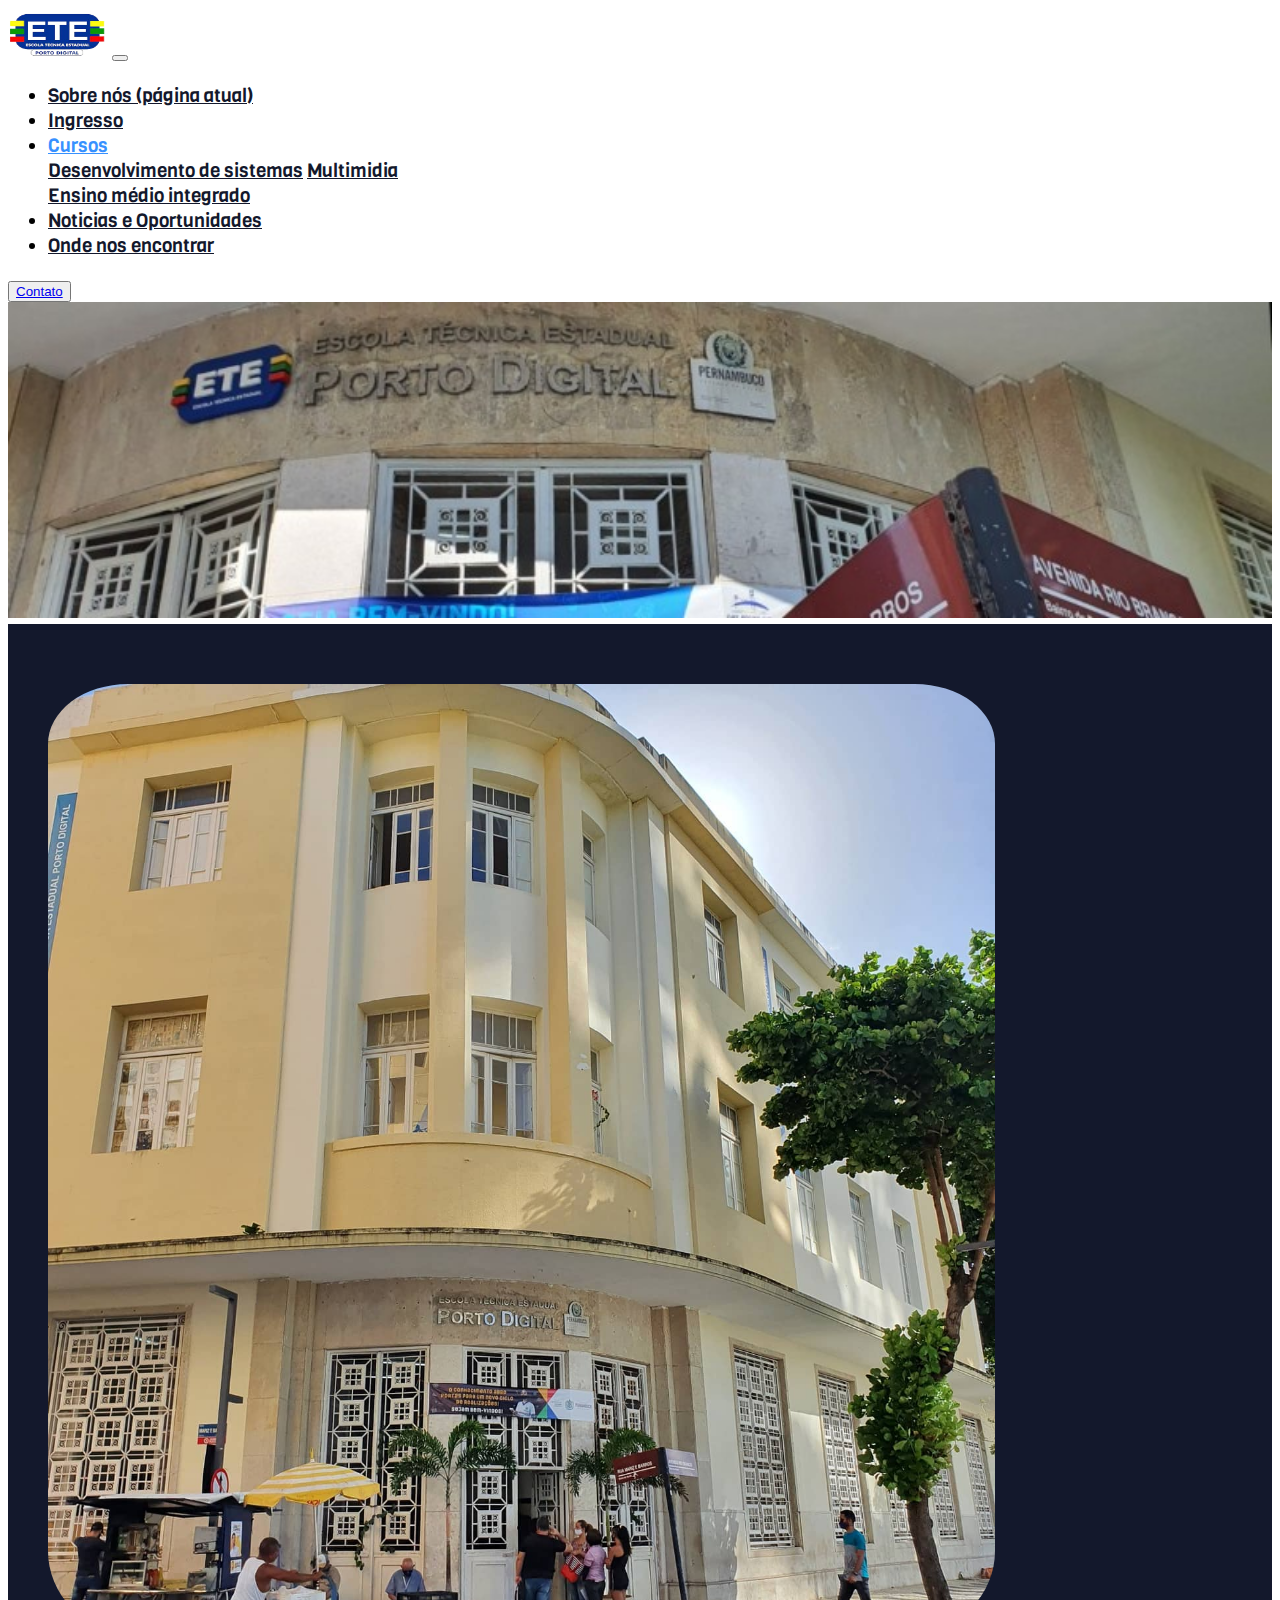
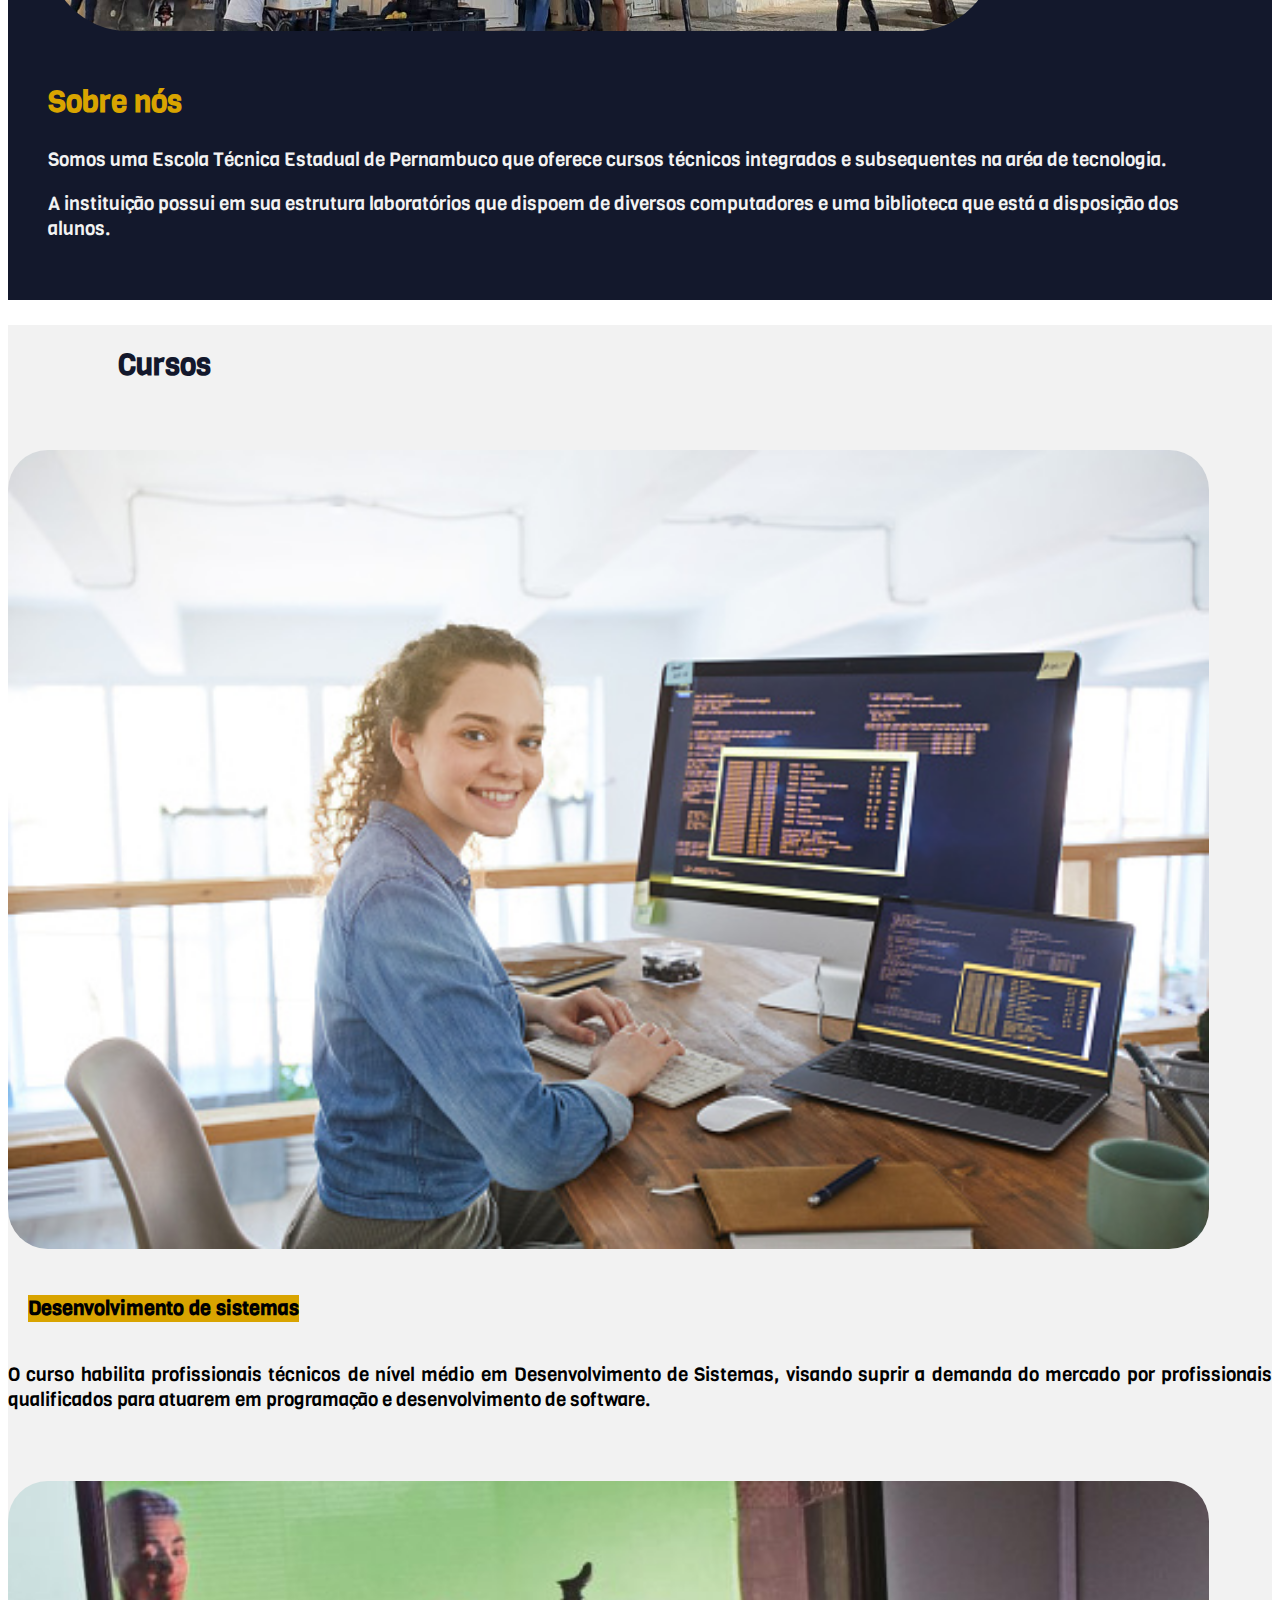
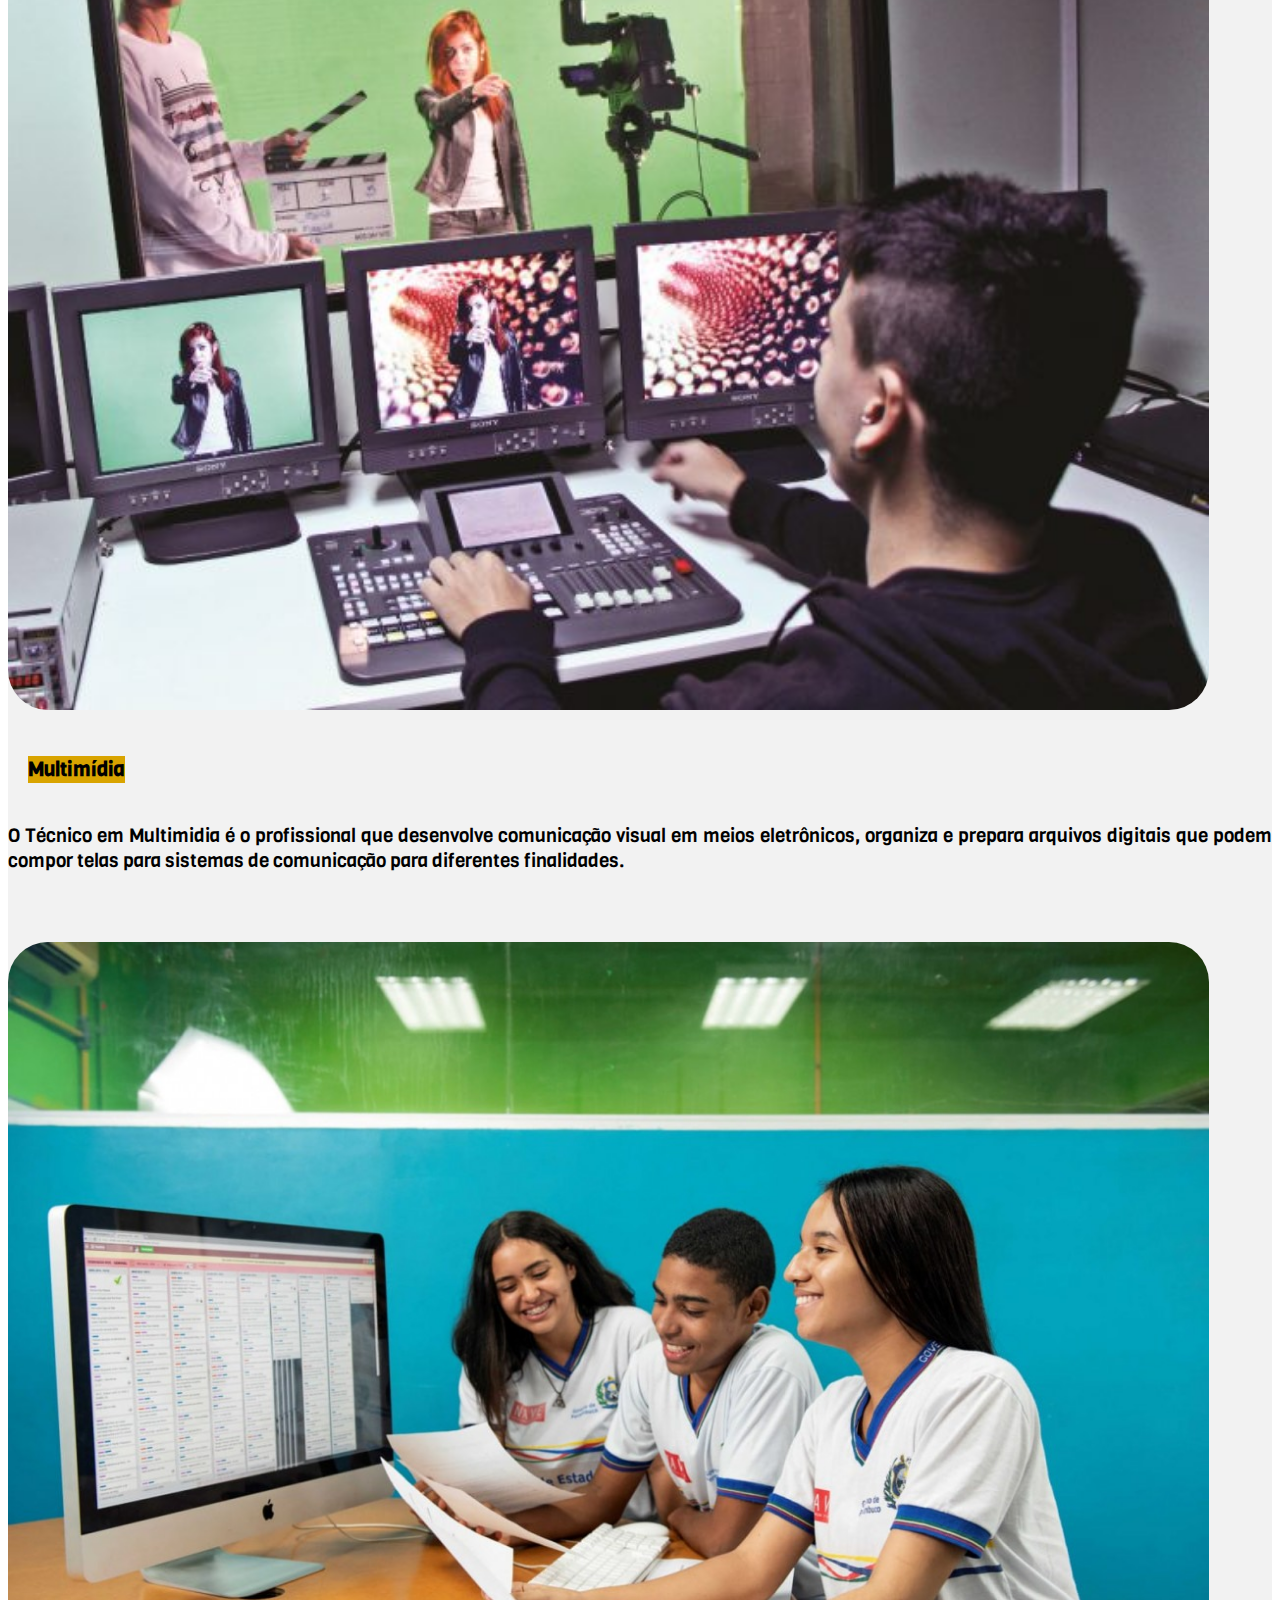
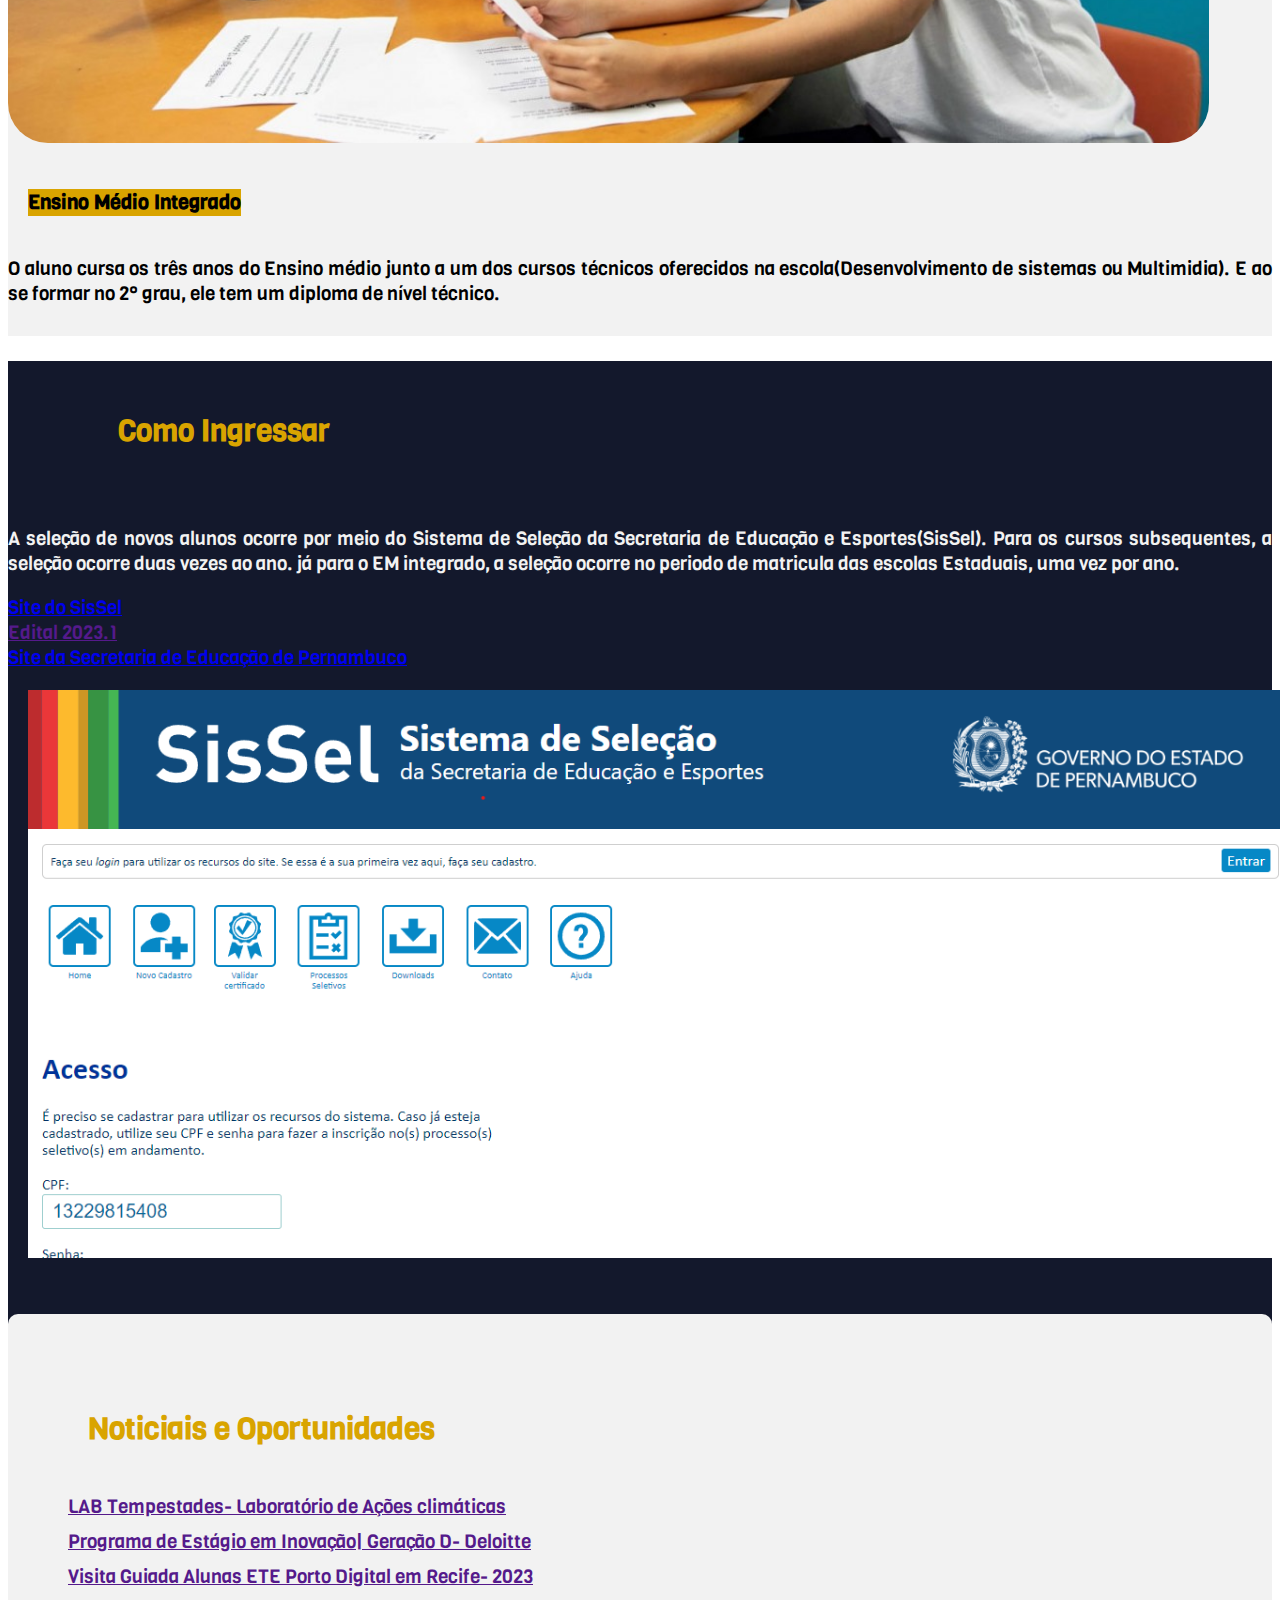
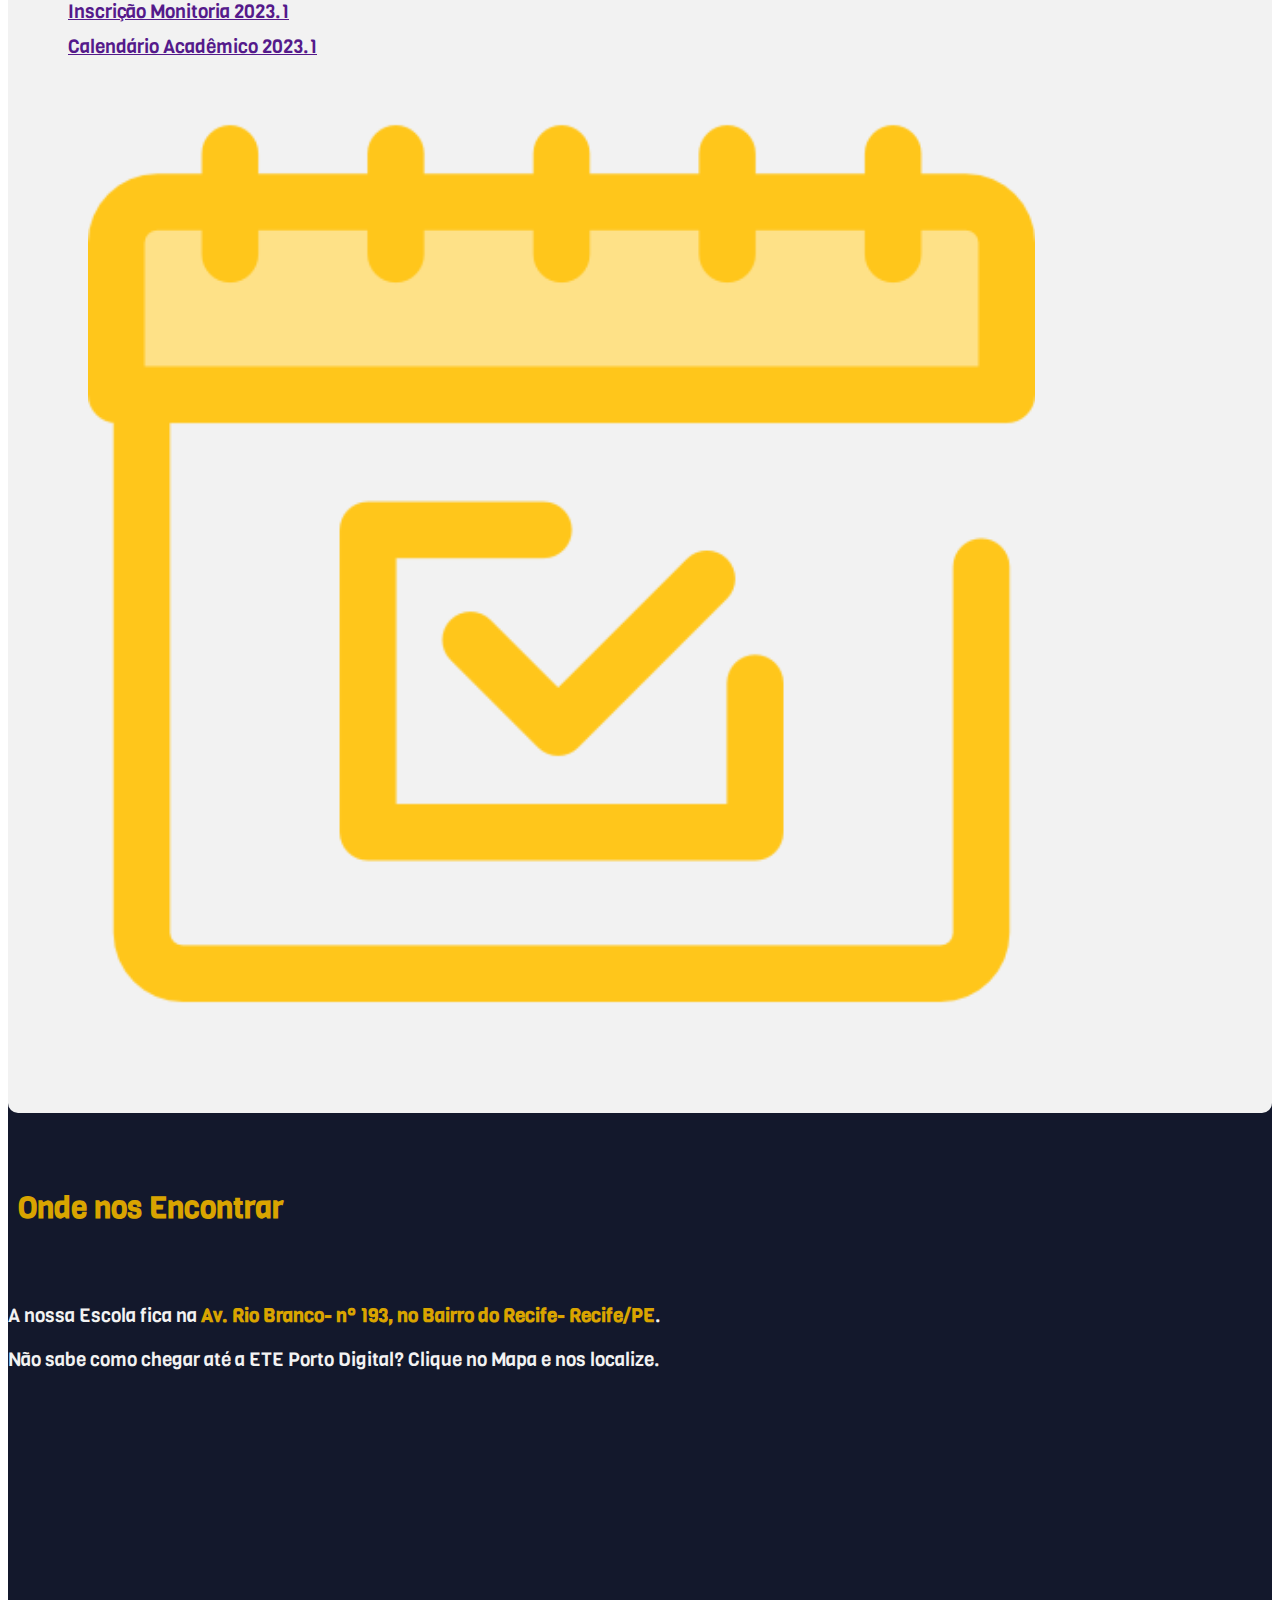
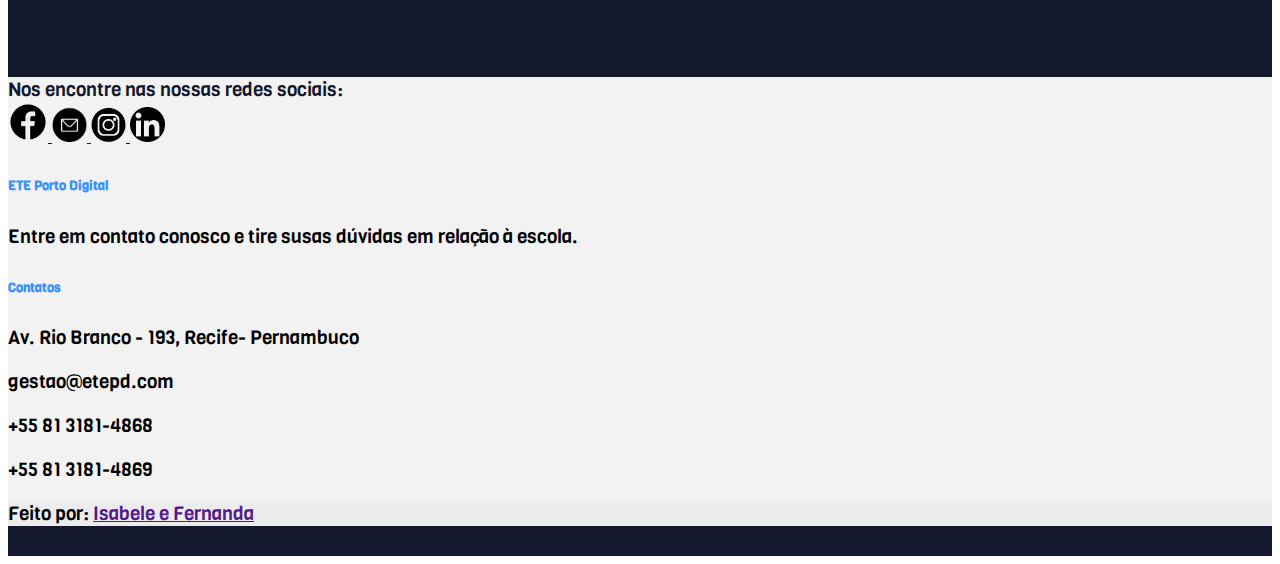
<file: index.html>
<!DOCTYPE html>
<html lang="pt-br">
  <head>
    <!-- Meta tags Obrigatórias -->
    <meta charset="utf-8">
    <meta name="viewport" content="width=device-width, initial-scale=1, shrink-to-fit=no">

    <!-- Bootstrap CSS -->
    <link rel="stylesheet" href="https://stackpath.bootstrapcdn.com/bootstrap/4.1.3/css/bootstrap.min.css" integrity="sha384-MCw98/SFnGE8fJT3GXwEOngsV7Zt27NXFoaoApmYm81iuXoPkFOJwJ8ERdknLPMO" crossorigin="anonymous">
    <link rel="shortcut icon" href="img/logoEte-removebg-preview.png" type="image/x-icon">
    <link rel="stylesheet" href="style.css">
    <link rel="preconnect" href="https://fonts.googleapis.com">
    <link rel="preconnect" href="https://fonts.gstatic.com" crossorigin>
    <link href="https://fonts.googleapis.com/css2?family=Viga&display=swap" rel="stylesheet">
    <title>ETE- Porto Digital</title>
  </head>
  <body>
    <nav class="navbar navbar-expand-lg navbar-light bg-light">
      <a class="navbar-brand" href="#" style=""><img src="img/logoEte-removebg-preview.png" alt="" width="100px" height="50"></a>
      <button class="navbar-toggler" type="button" data-toggle="collapse" data-target="#conteudoNavbarSuportado" aria-controls="conteudoNavbarSuportado" aria-expanded="false" aria-label="Alterna navegação">
        <span class="navbar-toggler-icon"></span>
      </button>
    
      <div class="collapse navbar-collapse" id="conteudoNavbarSuportado">
        <ul class="navbar-nav mr-auto">
          <li class="nav-item active">
            <a class="nav-link" href="#" style="font-family: 'Viga', sans-serif; color: #13182c">Sobre nós <span class="sr-only">(página atual)</span></a>
          </li>
          <li class="nav-item">
            <a class="nav-link" href="#ingresso" style="font-family: 'Viga', sans-serif; color: #13182c">Ingresso</a>
          </li>
          <li class="nav-item dropdown">
            <a class="nav-link dropdown-toggle " href="#" id="navbarDropdown" role="button" data-toggle="dropdown" aria-haspopup="true" aria-expanded="false" style="font-family: 'Viga', sans-serif; color: #3791ff;">
              Cursos
            </a>
            <div class="dropdown-menu" aria-labelledby="navbarDropdown">
              <a class="dropdown-item" href="#cursos" style="font-family: 'Viga', sans-serif; color: #13182c">Desenvolvimento de sistemas</a>
              <a class="dropdown-item" href="#cursos" style="font-family: 'Viga', sans-serif; color: #13182c">Multimidia</a>
              <div class="dropdown-divider"></div>
              <a class="dropdown-item" href="#cursos" style="font-family: 'Viga', sans-serif; color: #13182c">Ensino médio integrado</a>
            </div>
          </li>
          <li class="nav-item">
            <a class="nav-link " href="#oportunidades" style="font-family: 'Viga', sans-serif; color: #13182c;">Noticias e Oportunidades</a>
          </li>
          <li class="nav-item">
            <a class="nav-link " href="#local" style="font-family: 'Viga', sans-serif; color: #13182c;">Onde nos encontrar</a>
          </li>
        </ul>
        <form class="form-inline my-2 my-lg-0">
          <button class="btn btn-outline-success my-2 my-sm-0" type="submit" style="font-size: 'Viga', sans;"><a href="#contatos">Contato</a></button>
        </form>
      </div>
    </nav>
      <div>
    <div class="">
      <img src="img/frenteete.jpg" class="img-fluid" alt="Imagem responsiva" width="100%" height="20%">
    </div>
    
    <section class="sobre-nos">
      <div class="container">
        <div class="row">
           <div class="col-sm-8 col-md-6">
                <img src="img/ete1.jpg" alt="" width="80%" style="padding-top: 20px; border-radius: 80px;">
                
            </div>
            <div class="col-md-6 col-xs-12">
              <h2 style="color:#d9a400; padding-top: 20px;">Sobre nós </h2>
              <p style="color:#f2f2f2;"> Somos uma Escola Técnica Estadual de Pernambuco que oferece cursos técnicos integrados e subsequentes na aréa de tecnologia. </p>
              <p style="color:#f2f2f2"> A instituição possui em sua estrutura laboratórios que dispoem de diversos computadores e uma biblioteca que está a disposição dos alunos. </p>
            </div>
            
        </div>
    </section>
    <div id="cursos" style="background-color: #f2f2f2;">
        <h2 style="padding-top: 20px; padding-left: 110px; padding-bottom: 20px;">Cursos</h2>
        <div class="container text-center">
            <div class="row align-items-center">
              <div class="col-sm-8 col-md-4" style="padding-top: 20px;">
                <img src="img/mulhercodando.jpg" width="95%" alt="" style="border-radius: 40px;">
                <h3 style="color: #13182c;"><mark style="background-color: #d9a400;">Desenvolvimento de sistemas</mark></h3>
                <p style="text-align: justify; padding-bottom: 30px;"> O curso habilita profissionais técnicos de nível médio em Desenvolvimento de Sistemas, visando suprir a demanda do mercado por profissionais qualificados para atuarem em programação e desenvolvimento de software.</p>
              </div>
              <div class="col-sm-8 col-md-4" style="padding-top: 20px;">
                <img src="img/homemmultimidia.jpg" width="95%" alt="" style="border-radius: 40px;">
                <h3 style="color: #13182c;"><mark style="background-color: #d9a400;">Multimídia</mark></h3>
                <p  style="text-align: justify; padding-bottom: 30px;">O Técnico em  Multimidia é o profissional que desenvolve comunicação visual em meios eletrônicos, organiza e prepara arquivos digitais que podem compor telas para sistemas de comunicação para diferentes finalidades.</p>
               </div> 
              <div class="col-sm-8 col-md-4" style="padding-top: 20px;">
                <img src="img/integrado.jpeg" width="95%" alt="" style="border-radius: 40px;">
                <h3 style="color: #13182c;"><mark style="background-color: #d9a400;">Ensino Médio Integrado</mark></h3>
                <p  style="text-align: justify; padding-bottom: 30px;">O aluno cursa os três anos do Ensino médio junto a um dos cursos técnicos oferecidos na escola(Desenvolvimento de sistemas ou Multimidia). E ao se formar no 2° grau, ele tem um diploma de nível técnico.</p>
              </div>
            </div>
          </div>
    </div>
    <div id="ingresso" style="background-color: #13182c; padding-bottom: 30px;">
      <h2 style="color: #d9a400; padding: 50px; padding-left: 110px;">Como Ingressar</h2>
      <div class="container">
        <div class="row">
          <div class="col-md-6 col-xs-12">
            <p style="color:#f2f2f2; text-align: justify;">A seleção de novos alunos ocorre por meio do Sistema de Seleção da Secretaria de Educação e Esportes(SisSel). Para os cursos subsequentes, a seleção ocorre duas vezes ao ano. já para o EM integrado, a seleção ocorre no periodo de matricula das escolas Estaduais, uma vez por ano.  </p>
            <a href="https://sisacad.educacao.pe.gov.br/sissel/?pag=1" target="_blank">Site do SisSel</a><br>
            <a href="">Edital 2023.1</a><br>
            <a href="http://www.educacao.pe.gov.br/">Site da Secretaria de Educação de Pernambuco</a>
          </div>
           <div class="col-sm-8 col-md-6">
                <img src="img/sissel.png" alt="" width="100%" style="padding-top:20px; padding-bottom: 50px; padding-left: 20px;">
                
            </div>
        </div>
      
      <div id="oportunidades" style="background-color: #f2f2f2; padding-top: 500px;padding-bottom: 50px; padding: 50px; padding-left: 30px; margin-left: 0px;">
      <h2 style="color: #d9a400; padding-top: 20px; padding-left: 50px; padding-bottom: 20px;">Noticiais e Oportunidades</h2>
      <div class="container">
        <div class="row">
          <div class="col-md-6 col-xs-12">
            <ul style="padding-left: 10px;">
              <li style="list-style-type: none; padding-bottom: 10px; font-size: 19px; padding-left: 20px;"><a href="">LAB Tempestades- Laboratório de Ações climáticas</a></li>
              <li style="list-style-type: none; padding-bottom: 10px; font-size: 19px; padding-left: 20px;"><a href="">Programa de Estágio em Inovação| Geração D- Deloitte</a></li>
              <li style="list-style-type: none; padding-bottom: 10px; font-size: 19px; padding-left: 20px;"><a href="">Visita Guiada Alunas ETE Porto Digital em Recife- 2023</a></li>
              <li style="list-style-type: none; padding-bottom: 10px; font-size: 19px; padding-left: 20px;"><a href="">Inscrição Monitoria 2023.1</a></li>
              <li style="list-style-type: none; padding-bottom: 10px; font-size: 19px; padding-left: 20px;"><a href="">Calendário Acadêmico 2023.1</a></li>
            </ul>
          </div>
           <div class="col-sm-8 col-md-6">
                <img src="img/iconcalendario.png" alt="" width="80%" style="padding-top:2px; padding-bottom: 20px; border-radius: 20px; padding-left: 50px; padding-right: 50px;">
                
            </div>
          </div>
      </div>
      </div>
      <div id="local" style="background-color: #13182c;">
        <h2 style="color: #d9a400; padding: 50px; padding-left: 10px;">Onde nos Encontrar</h2>
        <div class="container">
          <div class="row">
            <div class="col-md-6 col-xs-12">
              <p style="color:#f2f2f2; text-align: justify;">A nossa Escola fica na <strong style="color: #d9a400;">Av. Rio Branco- n° 193, no Bairro do Recife- Recife/PE</strong>.   </p>
              <p style="color:#f2f2f2; text-align: justify;">Não sabe como chegar até a ETE Porto Digital? Clique no Mapa e nos localize.   </p>
              
            </div>
             <div class="col-sm-8 col-md-6">
              <iframe src="https://www.google.com/maps/embed?pb=!1m14!1m8!1m3!1d15801.518813916697!2d-34.8732911!3d-8.0626963!3m2!1i1024!2i768!4f13.1!3m3!1m2!1s0x7ab18bc0ffbac07%3A0xb75d6c68425c2da!2sEscola%20T%C3%A9cnica%20Estadual%20Porto%20Digital!5e0!3m2!1spt-BR!2sbr!4v1679451528454!5m2!1spt-BR!2sbr" width="300px" height="250px" style="border:0; padding-bottom: 30px;" allowfullscreen="" loading="lazy" referrerpolicy="no-referrer-when-downgrade"></iframe>
                  
              </div>
          </div>
        </div>
      </div>
      </div>
        <!-- Footer -->
      <footer id="contatos" class="text-center text-lg-start text-muted" style="background-color: #f2f2f2;">
      <!-- Section: Social media -->
      <section class="d-flex justify-content-center justify-content-lg-between p-4 border-bottom">
        <!-- Left -->
        <div class="me-5 d-none d-lg-block">
          <span style="color: #13182c;">Nos encontre nas nossas redes sociais: </span>
        </div>
        <!-- Left -->

        <!-- Right -->
        <div>
          <a href="https://www.facebook.com/eteportodigital/?locale=pt_BR" target="_blank" class="me-4 link-secondary">
            <i class="fab fa-facebook-f"><img src="img/iconefacebook.png" alt="" width="40px"></i>
          </a>
          <a href="mailto:gestao@etepd.com" class="me-4 link-secondary">
            <i class="fab fa-google"><img src="img/icone email.png" width="35px" alt=""></i>
          </a>
          <a href="https://www.instagram.com/eteportodigital/" target="_blank" class="me-4 link-secondary">
            <i class="fab fa-instagram"><img src="img/iconeinstagram.png" width="35px" alt=""></i>
          </a>
          <a href="https://www.linkedin.com/in/ete-porto-digital-0645021a2/" target="_blank" class="me-4 link-secondary">
            <i class="fab fa-linkedin"><img src="img/iconelinkedin.png" width="35px" alt=""></i>
          </a>
          
        </div>
        <!-- Right -->
      </section>
      <!-- Section: Social media -->

      <!-- Section: Links  -->
      <section class="">
        <div class="container text-center text-md-start mt-5">
          <!-- Grid row -->
          <div class="row mt-3">
            <!-- Grid column -->
            <div class="col-md-3 col-lg-4 col-xl-3 mx-auto mb-4">
              <!-- Content -->
              <h6 class="text-uppercase fw-bold mb-4" style="color: #3791ff;">
                <i class="fas fa-gem me-3 text-secondary"></i>ETE Porto Digital
              </h6>
              <p>
                Entre em contato conosco e tire susas dúvidas em relação à escola. 
              </p>
            </div>
            
            <div class="col-md-4 col-lg-3 col-xl-3 mx-auto mb-md-0 mb-4">
              <!-- Links -->
              <h6 class="text-uppercase fw-bold mb-4" style="color: #3791ff;">Contatos</h6>
              <p><i class="fas fa-home me-3 text-secondary"></i> Av. Rio Branco - 193, Recife- Pernambuco</p>
              <p>
                <i class="fas fa-envelope me-3 text-secondary"></i>
                gestao@etepd.com
              </p>
              <p><i class="fas fa-phone me-3 text-secondary"></i> +55 81 3181-4868</p>
              <p><i class="fas fa-print me-3 text-secondary"></i> +55 81 3181-4869</p>
            </div>
            <!-- Grid column -->
          </div>
          <!-- Grid row -->
        </div>
      </section>
      <!-- Section: Links  -->

      <!-- Copyright -->
      <div class="text-center p-4" style="background-color: rgba(0, 0, 0, 0.025);">
        Feito por:
        <a class="text-reset fw-bold" href="">Isabele e Fernanda</a>
      </div>
      <!-- Copyright -->
    </footer>
<!-- Footer -->



   
  
    
    
    

    <!-- JavaScript (Opcional) -->
    <!-- jQuery primeiro, depois Popper.js, depois Bootstrap JS -->
    <script src="https://code.jquery.com/jquery-3.3.1.slim.min.js" integrity="sha384-q8i/X+965DzO0rT7abK41JStQIAqVgRVzpbzo5smXKp4YfRvH+8abtTE1Pi6jizo" crossorigin="anonymous"></script>
    <script src="https://cdnjs.cloudflare.com/ajax/libs/popper.js/1.14.3/umd/popper.min.js" integrity="sha384-ZMP7rVo3mIykV+2+9J3UJ46jBk0WLaUAdn689aCwoqbBJiSnjAK/l8WvCWPIPm49" crossorigin="anonymous"></script>
    <script src="https://stackpath.bootstrapcdn.com/bootstrap/4.1.3/js/bootstrap.min.js" integrity="sha384-ChfqqxuZUCnJSK3+MXmPNIyE6ZbWh2IMqE241rYiqJxyMiZ6OW/JmZQ5stwEULTy" crossorigin="anonymous"></script>
  </body>
</html>
</file>
<file: style.css>
body{
    font-family: 'Viga', sans-serif;
    font-size: 19px;
}
.sobre-nos{
    background-color: #13182c;
    margin: 0;
    padding: 40px;
    
    
}
#oportunidades{
    border-radius: 10px;
    padding-top: 10px;
}
h5:hover #oportunidades{
    color: #3791ff;
    transform: scale(0.9);
}
a:hover {
    transform: scale(0.95);
    border: 1px solid #28a745;
    border-radius: 5px;
}
h2{
    font-family: 'Viga', sans-serif;
    font-size: 30px;
    color: #13182c
}
p{
    font-family: 'Viga', sans-serif;
}
.opcao:hover{
    color: #3791ff;
}
h3{
    font-size: 20px;
    padding: 20px;
}
</file>
